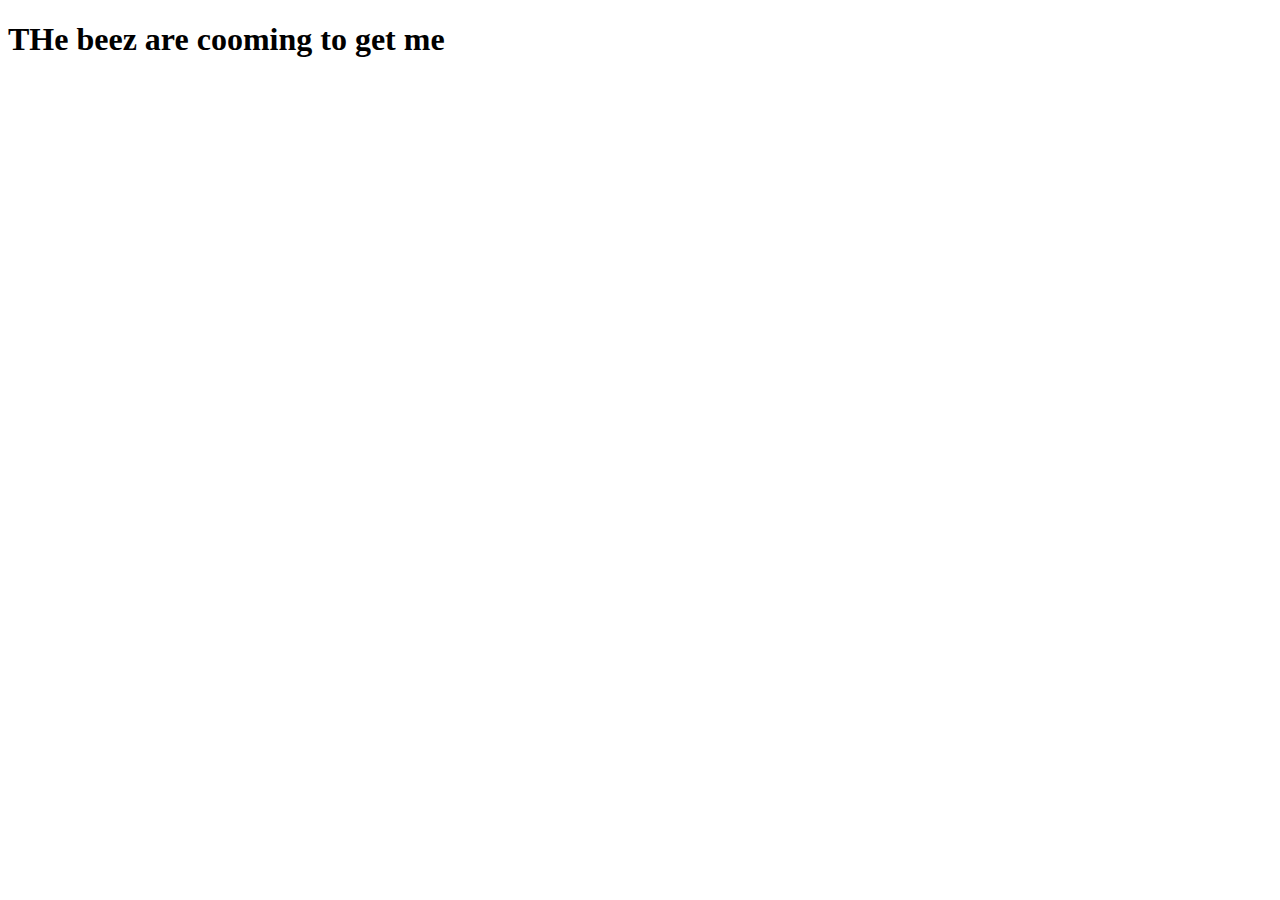
<file: cc_1/index.html>
<!DOCTYPE html>
<html lang="en">
<head>
    <meta charset="UTF-8">
    <meta name="viewport" content="width=device-width, initial-scale=1.0">
    <title>Document</title>
</head>
<body>
    <h1>THe beez are cooming to get me</h1>
    <script>src="script.js"</script>
</body>
</html>
</file>
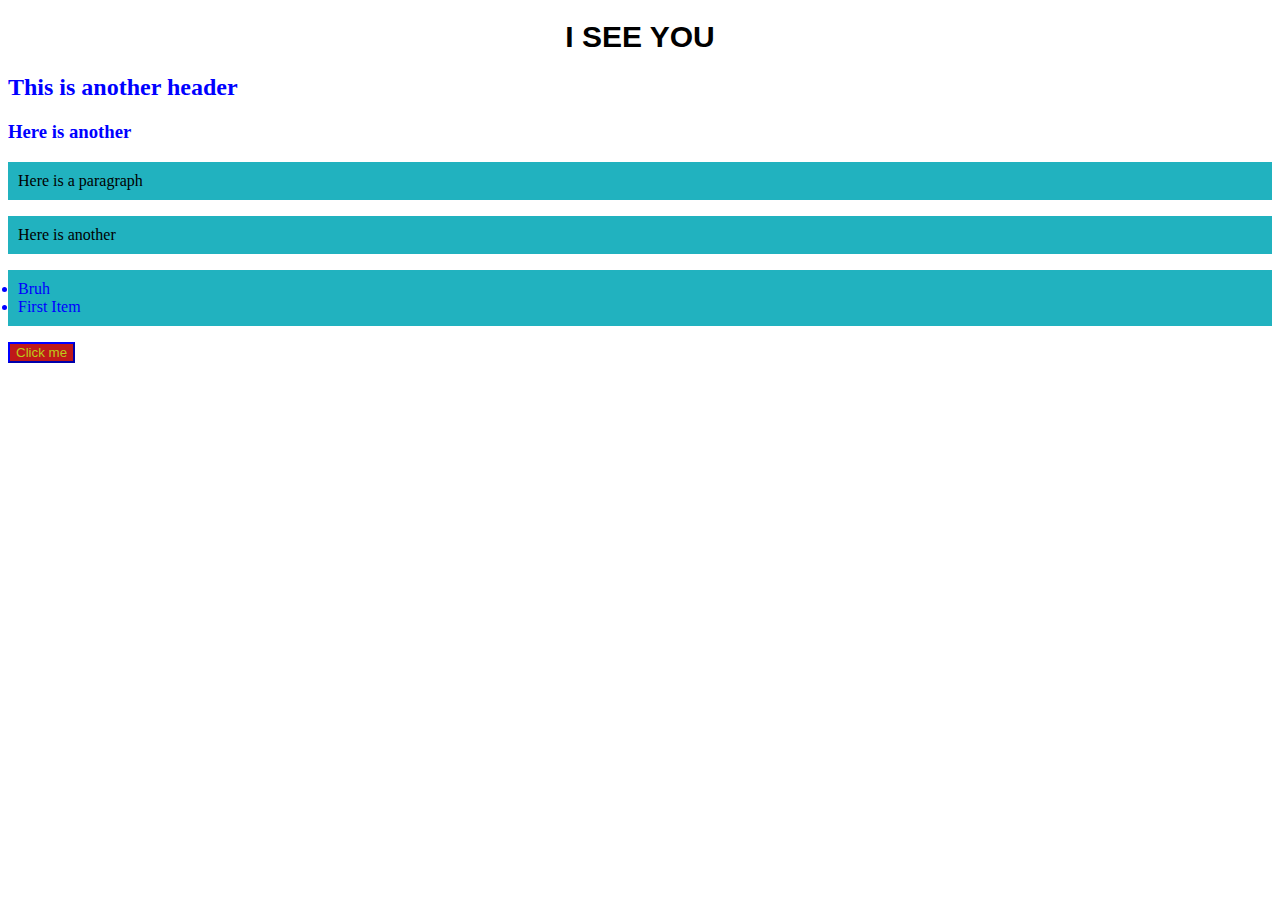
<file: html-css-class/index.html>
<!DOCTYPE html>
<html lang="en">
<head>
    <meta charset="UTF-8">
    <meta name="viewport" content="width=device-width, initial-scale=1.0">
    <title>Document</title>
</head>
<body>
    <h1 id="main-title">Welcome to My Webpage</h1>
    <h2>This is another header</h2>
    <h3>Here is another</h3>
    <p class="highlight">Here is a paragraph</p>
    <p class="highlight">Here is another</p>

    <ul class="highlight">
        <li>Bruh</li>
    </ul>

    <button type="submit">Click me</button>
<link rel="stylesheet" href="style.css" />
<script src="script.js"></script>
</body>

</html>
</file>
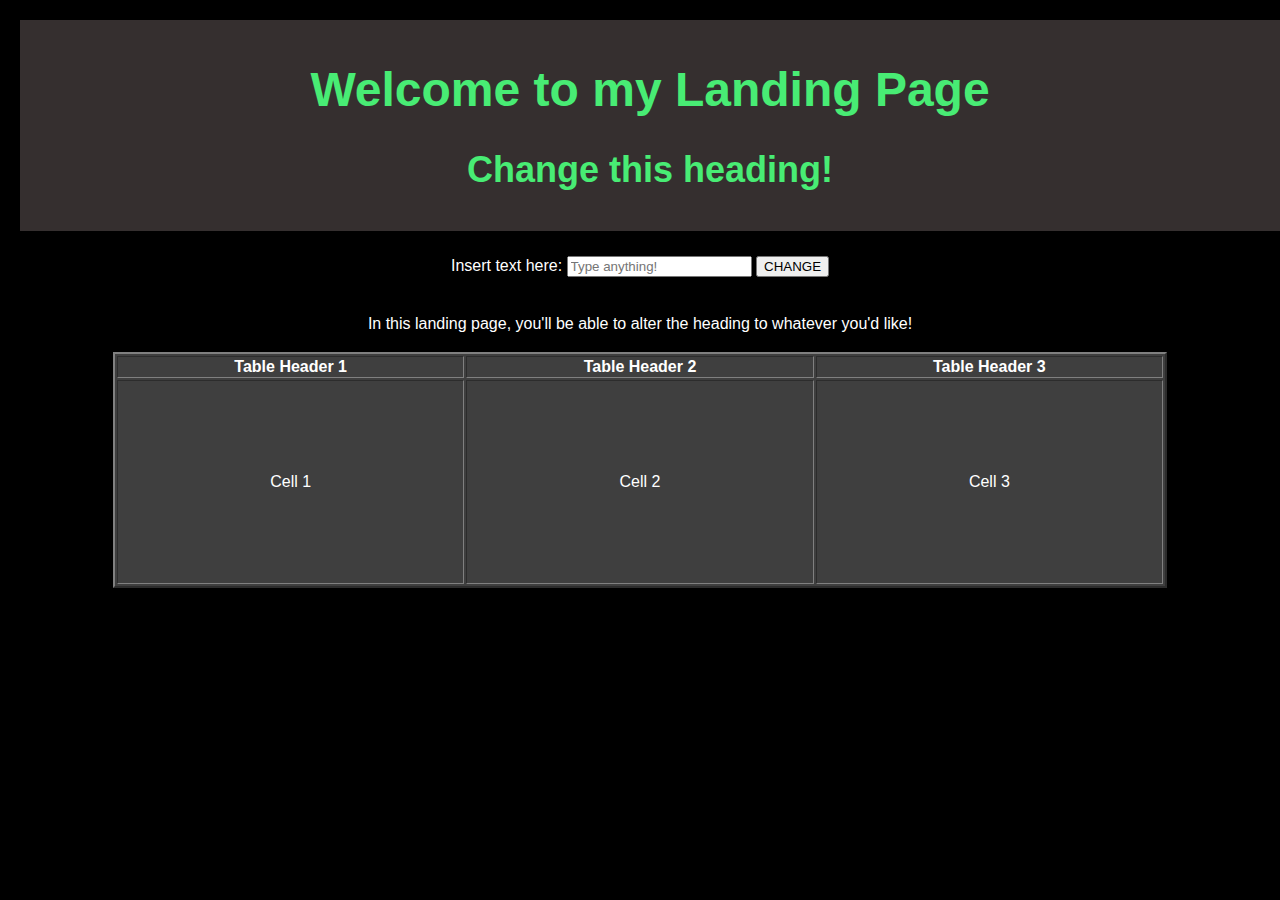
<file: InClass7_Johnson/index.html>
<!DOCTYPE html>
<html lang="en">
<head>
    <meta charset="UTF-8">
    <meta name="viewport" content="width=device-width, initial-scale=1.0">
    <title>Document</title>
</head>
<body>
    <div class="header">
        <h1>Welcome to my Landing Page</h1>
            <h2>Change this heading!</h2>
    </div>
    <div class="textbox">
        <label for="textbox">Insert text here: </label>
        <input type="text" id="myText" name="myText" placeholder="Type anything!">
        <button id="my">CHANGE</button>
    </div>
    <br>
      <p align="center">
        In this landing page, you'll be able to alter the heading to whatever you'd like!
      </p>
    <div class="table">
      <table align="center" width="85%" border="2">
        <tr>
          <th colspan="2">Table Header 1</th>
          <th colspan="2">Table Header 2</th>
          <th colspan="2">Table Header 3</th>
        </tr>
        <tr>
          <td colspan="2" align="center" height="200px">
            Cell 1
          </td>
          <td colspan="2" align="center">
            Cell 2
          </td>
          <td colspan="2" align="center" height="100px">
            Cell 3
          </td>
        </tr>
    </div>
<link rel="stylesheet" href="style.css" />
<script src="activity_7.js"></script>
</body>
</html>
</file>
<file: html-css-class/style.css>
p:hover {
    color:rgb(203, 26, 26);
    font-size: 18px;
}

.highlight {
    background-color:rgb(33, 178, 191);
    padding: 10px;
}

li {
    color: blue;
}

button {
    background-color: rgb(191, 25, 25);
    color: rgb(188, 203, 26);
    border-color: blue;
}

h2, h3 {
    color:blue
}

#main-title {
    font-family:Verdana, Geneva, Tahoma, sans-serif;
    font-size: 30px;
    text-align: center;
}
</file>
<file: InClass7_Johnson/style.css>
/* Applies to the entire body of the HTML document */
body {
    margin: 20px;
    background-color: #000000; /* Black */
    font-family: Arial, sans-serif;
    color: hsl(0, 0%, 100%);
  }
  

  .header {
    color: #48ec74; 
    font-size: 1.5em;
    text-align: center;
    margin-bottom: 25px;
    font-family: Verdana, Geneva, Tahoma, sans-serif;
    position: sticky;
    top: 0;
    width: 100%;
    background-color: #352f2f; 
    padding: 10px;
    box-shadow: 0 2px 5px rgba(0, 0, 0, 0.1);
    z-index: 1000;
    border-width: 200px; 
  }

  .textbox {
    color:hsl(0, 0%, 100%);
    text-align: center;
  }
  

  button:hover {
    background-color: rgb(0, 0, 0);
    color:#ffffff;
  }

  p {
    line-height: 1.6;
    margin-bottom: 15px;
    color: white
    
  }
  

  table {
    background-color:#3f3f3f;
    font-family: Verdana, Geneva, Tahoma, sans-serif;
  }


  .container {
    width: 80%;
    margin: 0 auto;
    padding: 20px;
    background-color: #ffffff;
    border-radius: 8px;
    box-shadow: 0 2px 4px rgba(0, 0, 0, 0.1);
  }
  

  #main-heading {
    text-decoration: underline;
    color: #8a2be2; /* BlueViolet */
  }
  

  a {
    color: #007bff;
    text-decoration: none;
  }
  
  a:hover {
    text-decoration: underline;
  }
</file>
